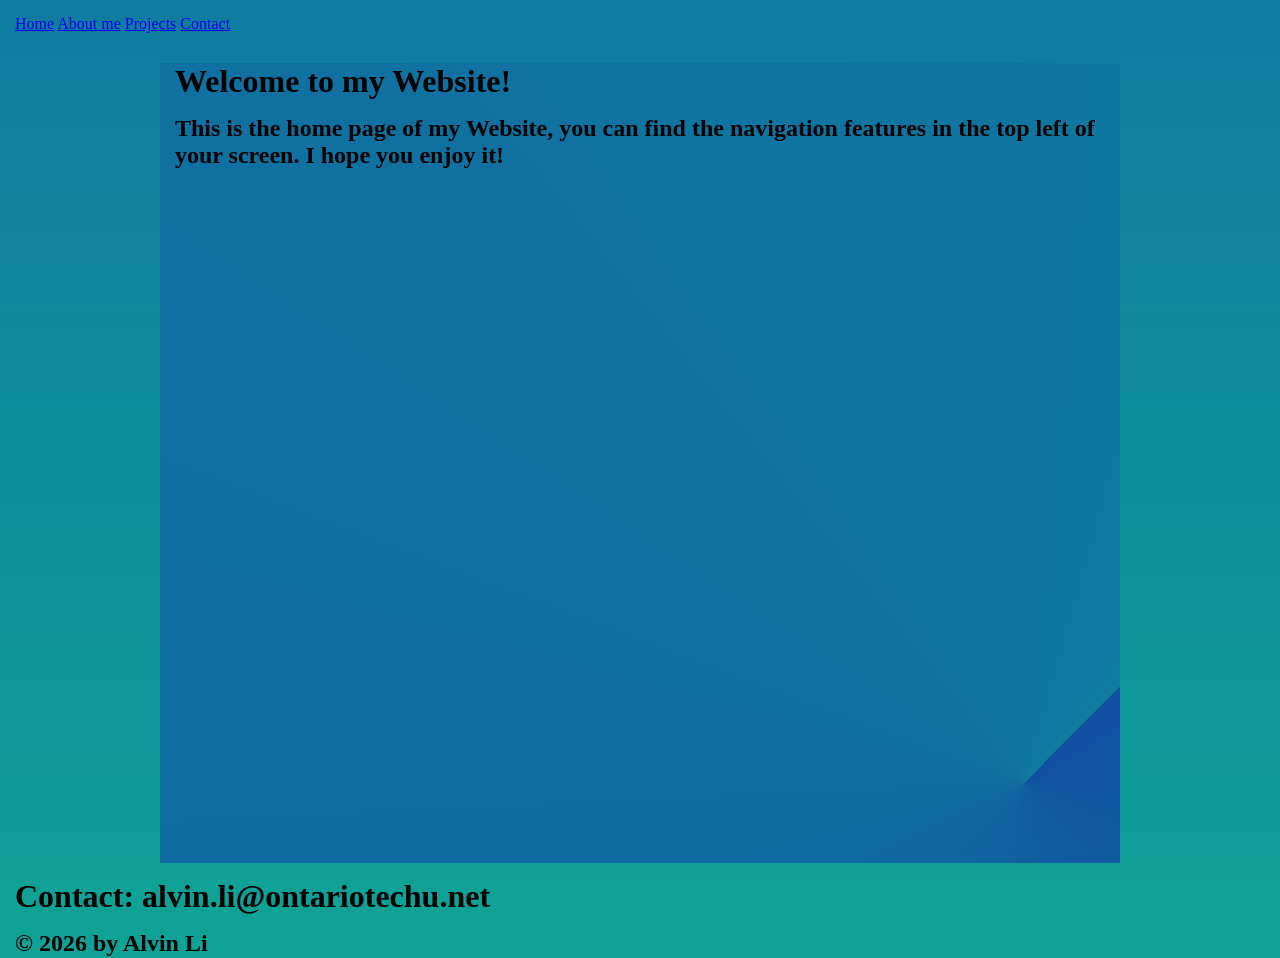
<file: index.html>
<!DOCTYPE html>
<html lang="en">

<head>
    <meta charset="UTF-8">
    <meta name="viewport" content="width=device-width, initial-scale=1.0">
    <title>Web and Script Programming Assignment I</title>
    <link href="indexfull.css" rel="stylesheet" type="text/css" media="only screen and (min-width:960px)">
    <link href="tablet.css" rel="stylesheet" type="text/css"
        media="only screen and (min-width:481px) and (max-width:959px)">
    <link href="smartphone.css" rel="stylesheet" type="text/css" media="only screen and (max-width:480px)">
</head>

<body>
    <nav>
        <a href="index.html">Home</a>
        <a href="aboutme.html">About me</a>
        <a href="projects.html">Projects</a>
        <a href="contact.html">Contact</a>
    </nav>
    <div id="wrapper">
        <h1>Welcome to my Website!</h1>
        <h2>This is the home page of my Website, you can find the navigation features in the top left of your screen. I
            hope you enjoy it!</h2>
    </div>
    <div id="footer">
    <h1>Contact: alvin.li@ontariotechu.net</h1>
            <h2>© 2026 by Alvin Li</h2>
</div>
</body>

</html>
</file>
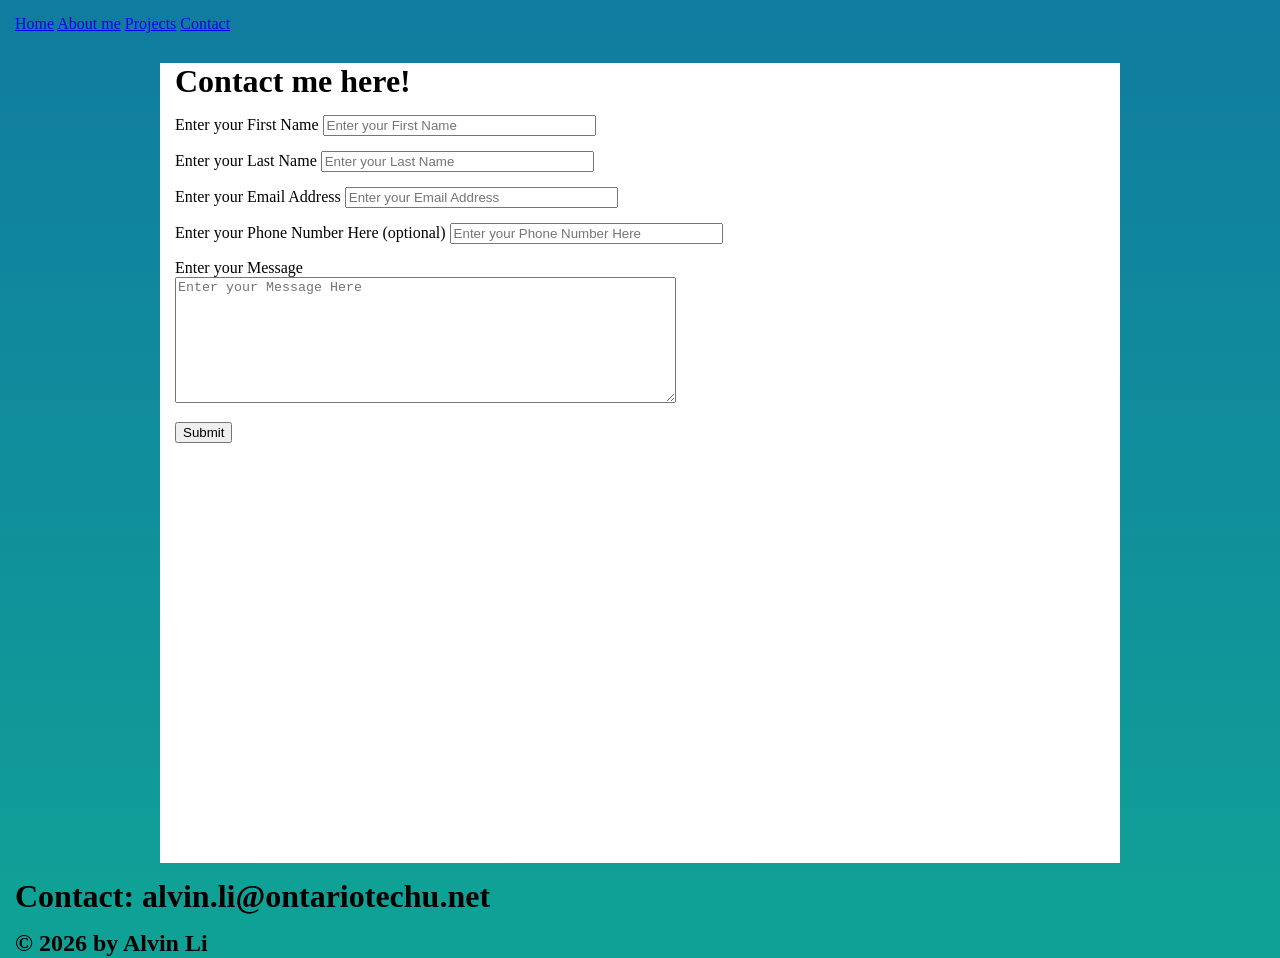
<file: contact.html>
<!DOCTYPE html>
<html lang="en">

<head>
    <meta charset="UTF-8">
    <meta name="viewport" content="width=device-width, initial-scale=1.0">
    <title>Contact Me!</title>
    <link href="full.css" rel="stylesheet" type="text/css" media="only screen and (min-width:960px)">
    <link href="tablet.css" rel="stylesheet" type="text/css"
        media="only screen and (min-width:481px) and (max-width:959px)">
    <link href="smartphone.css" rel="stylesheet" type="text/css" media="only screen and (max-width:480px)">
</head>

<body>
    <nav>
        <a href="index.html">Home</a>
        <a href="aboutme.html">About me</a>
        <a href="projects.html">Projects</a>
        <a href="contact.html">Contact</a>
    </nav>
    <div id="wrapper">
        <h1>Contact me here!</h1>
        <form action="mailto:alvin.li@ontariotechu.net?subject=Feedback_Regarding_Website" method="post"
            enctype="text/plain" name="feedback">
            <p>
                <label for="firstName">Enter your First Name</label>
                <input type="text" id="firstName" size="32" placeholder="Enter your First Name" required>
            </p>
            <p>
                <label for="lastName">Enter your Last Name</label>
                <input type="text" id="lastName" size="32" placeholder="Enter your Last Name" required>
            </p>
            <p>
                <label for="email">Enter your Email Address</label>
                <input type="email" id="email" size="32" placeholder="Enter your Email Address" required>
            </p>
            <p>
                <label for="phone">Enter your Phone Number Here (optional)</label>
                <input type="tel" id="phone" size="32" placeholder="Enter your Phone Number Here">
            </p>
            <p>
                    <label for="message">Enter your Message</label><br>
                <textarea name="message" id="message" cols="60" rows="8" placeholder="Enter your Message Here" required></textarea>
            </p>
            <p>
                <input type="submit" value="Submit">
            </p>
            </form>
    </div>
    <div id="footer">
        <h1>Contact: alvin.li@ontariotechu.net</h1>
        <h2>© 2026 by Alvin Li</h2>
    </div>
</body>

</html>
</file>
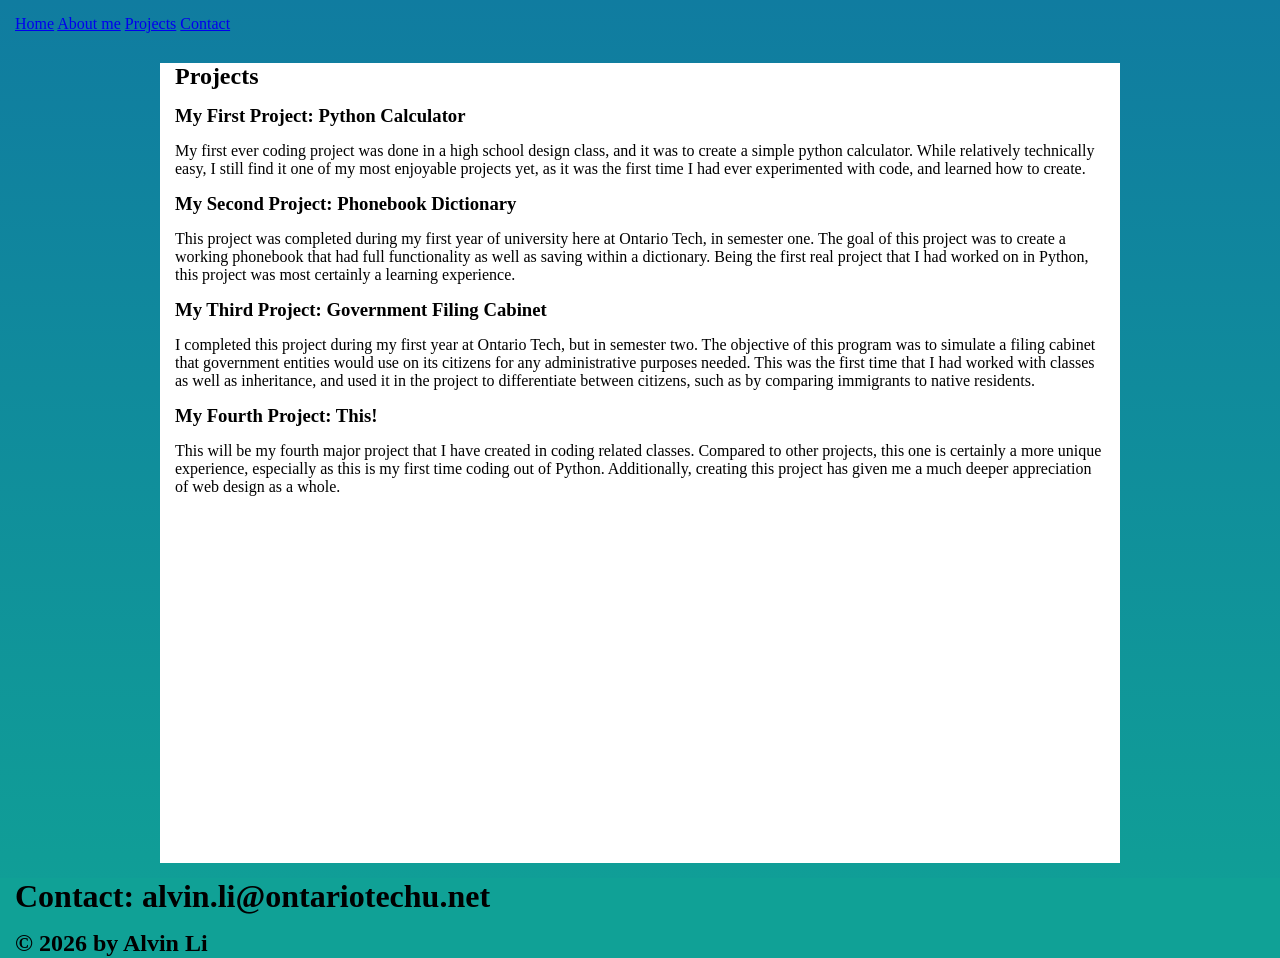
<file: projects.html>
<!DOCTYPE html>
<html lang="en">

<head>
    <meta charset="UTF-8">
    <meta name="viewport" content="width=device-width, initial-scale=1.0">
    <title>Projects</title>
    <link href="full.css" rel="stylesheet" type="text/css" media="only screen and (min-width:960px)">
    <link href="tablet.css" rel="stylesheet" type="text/css"
        media="only screen and (min-width:481px) and (max-width:959px)">
    <link href="smartphone.css" rel="stylesheet" type="text/css" media="only screen and (max-width:480px)">
</head>

<body>
    <nav>
        <a href="index.html">Home</a>
        <a href="aboutme.html">About me</a>
        <a href="projects.html">Projects</a>
        <a href="contact.html">Contact</a>
    </nav>
    <div id="wrapper">
        <h2>Projects</h2>
        <h3>My First Project: Python Calculator</h3>
        <p>My first ever coding project was done in a high school design class, and it was to create a simple python
            calculator. While relatively technically easy, I still find it one of my most enjoyable projects yet, as it
            was the first time I had ever experimented with code, and learned how to create.</p>
        <h3>My Second Project: Phonebook Dictionary</h3>
        <p>This project was completed during my first year of university here at Ontario Tech, in semester one. The goal
            of this project was to create a working phonebook that had full functionality as well as saving within a
            dictionary. Being the first real project that I had worked on in Python, this project was most certainly a
            learning experience.</p>
        <h3>My Third Project: Government Filing Cabinet</h3>
        <p>I completed this project during my first year at Ontario Tech, but in semester two. The objective of this
            program was to simulate a filing cabinet that government entities would use on its citizens for any
            administrative purposes needed. This was the first time that I had worked with classes as well as
            inheritance, and used it in the project to differentiate between citizens, such as by comparing immigrants
            to native residents.</p>
        <h3>My Fourth Project: This!</h3>
        <p>This will be my fourth major project that I have created in coding related classes. Compared to other
            projects, this one is certainly a more unique experience, especially as this is my first time coding out of
            Python. Additionally, creating this project has given me a much deeper appreciation of web design as a
            whole.</p>
    </div>
    <div id="footer">
        <h1>Contact: alvin.li@ontariotechu.net</h1>
        <h2>© 2026 by Alvin Li</h2>
    </div>
</body>

</html>
</file>
<file: indexfull.css>
@charset "UTF-8";

video
{
    margin: 15px;
    padding: 15px;
    background-color: #000000;
    border: 2px white solid;
    box-shadow: 10px 10px 5px black;
}
nav{
    padding: 15px;
    color: black;
}
button
{
    margin: 15px;
    padding: 5px;
    background-color: black;
    color: white;
    height: 40px;
    border: 2px white solid;
    box-shadow: 5px 5px 2.5px black;
    border-radius: 5px;
}

button:hover
{
    margin: 15px;
    padding: 5px;
    background-color: black;
    color: aqua;
    height: 40px;
    border: 2px white solid;
    box-shadow: 5px 5px 2.5px black;
    border-radius: 5px;
}

#wrapper
{
    width: 960px;
    height: 800px;
    margin-left: auto;
    margin-right: auto;
    background: conic-gradient(from 45deg at 90% 90%, #104FA1, #107CA0); /* Gemini AI was used for this line of code */
}

header,footer
{
    background-color: white;
    color: rgb(0, 0, 0);
    padding-top: 5px;
    padding-bottom: 5px;
}
aside
{
    background-color: beige;
    float: right;
    width: 300px;
    margin: 5px;
    padding: 5px;
}
figure
{
    position: relative;
    width: 220px;
    height: 200px;
    background-color: aliceblue;
    margin: 5px;
    padding: 5px;
    border: 1px solid black;
}
img
{
    width: 220px;
}

h1,h2,h3,h4,h5,h6,p,li {
    margin: 15px;
    color: #000000;
}
#footer
{
    height: 80px;
    background-color: #10A196;
}
.clear
{
    clear: both;
}
#banner
{
    height:120px;
    background-color: grey;
}
body{
    font-family:"JetBrains Mono";
    padding: 0px;
    margin: 0px;
    background: linear-gradient(to bottom, rgb(16, 124, 160) 0%,#10A196 100%);
}
</file>
<file: tablet.css>
@charset "UTF-8";

body {
    color: black;
    font-family: Verdana, Geneva, Arial, sans-serif;
    padding: 0px;
    margin: 0px;
}

h1,h2,h3,h4,h5,h6,p,li {
    margin-left: 15px;
    margin-top: 0px;
}

#wrapper {
    width: 100%;
    height: 800px;
    margin-left: auto;
    margin-right: auto;
    background-color: white;
}

#footer {
    height: 80px;
    background-color: white;
}


.button {
    font-size: x-large;
    text-decoration: none;
    background-color: LightBlue;
    display: block;
    width: 25%;
    float: left;
    padding: 8px;
    margin: 5px;
    border-radius: 15px;
    box-shadow: 5px 5px 3px gray;
}

.button:hover {
    box-shadow: 5px 5px 3px black;
}
</file>
<file: smartphone.css>
@media only screen and (max-width : 480px) {
    body {
        color: white;
        font-family: Verdana, Geneva, Arial, sans-serif;
        padding: 0px;
        margin: 0px;
    }

    h1,h2,h3,h4,h5,h6,p,li {
        margin-left: 15px;
        margin-top: 0px;
    }

    #wrapper {
        width: 100%;
    }

    #footer {
        height: 80px;
        background-color: black;
    }

    .button {
        font-size: x-large;
        text-decoration: none;
        background-color: LightBlue;
        display: block;
        width: 25%;
        float: left;
        padding: 5px;
        margin: 5px;
        border-radius: 5px;
        box-shadow: 5px 5px 3px gray;
    }

    .button:hover {
        box-shadow: 5px 5px 3px black;
    }
}
</file>
<file: full.css>
@charset "UTF-8";

video
{
    margin: 15px;
    padding: 15px;
    background-color: #000000;
    border: 2px white solid;
    box-shadow: 10px 10px 5px black;
}
nav{
    padding: 15px;
    color: black;
}
button
{
    margin: 15px;
    padding: 5px;
    background-color: black;
    color: white;
    height: 40px;
    border: 2px white solid;
    box-shadow: 5px 5px 2.5px black;
    border-radius: 5px;
}

button:hover
{
    margin: 15px;
    padding: 5px;
    background-color: black;
    color: aqua;
    height: 40px;
    border: 2px white solid;
    box-shadow: 5px 5px 2.5px black;
    border-radius: 5px;
}

#wrapper
{
    width: 960px;
    height: 800px;
    margin-left: auto;
    margin-right: auto;
    background: white
}

header,footer
{
    background-color: white;
    color: rgb(0, 0, 0);
    padding-top: 5px;
    padding-bottom: 5px;
}

img
{
    width: 220px;
}

h1,h2,h3,h4,h5,h6,p,li {
    margin: 15px;
    color: #000000;
}
#footer
{
    height: 80px;
    background-color: #10A196;
}

body{
    font-family: "JetBrains Mono";
    padding: 0px;
    margin: 0px;
    background: linear-gradient(to bottom, rgb(16, 124, 160) 0%,#10A196 100%);
}
</file>
